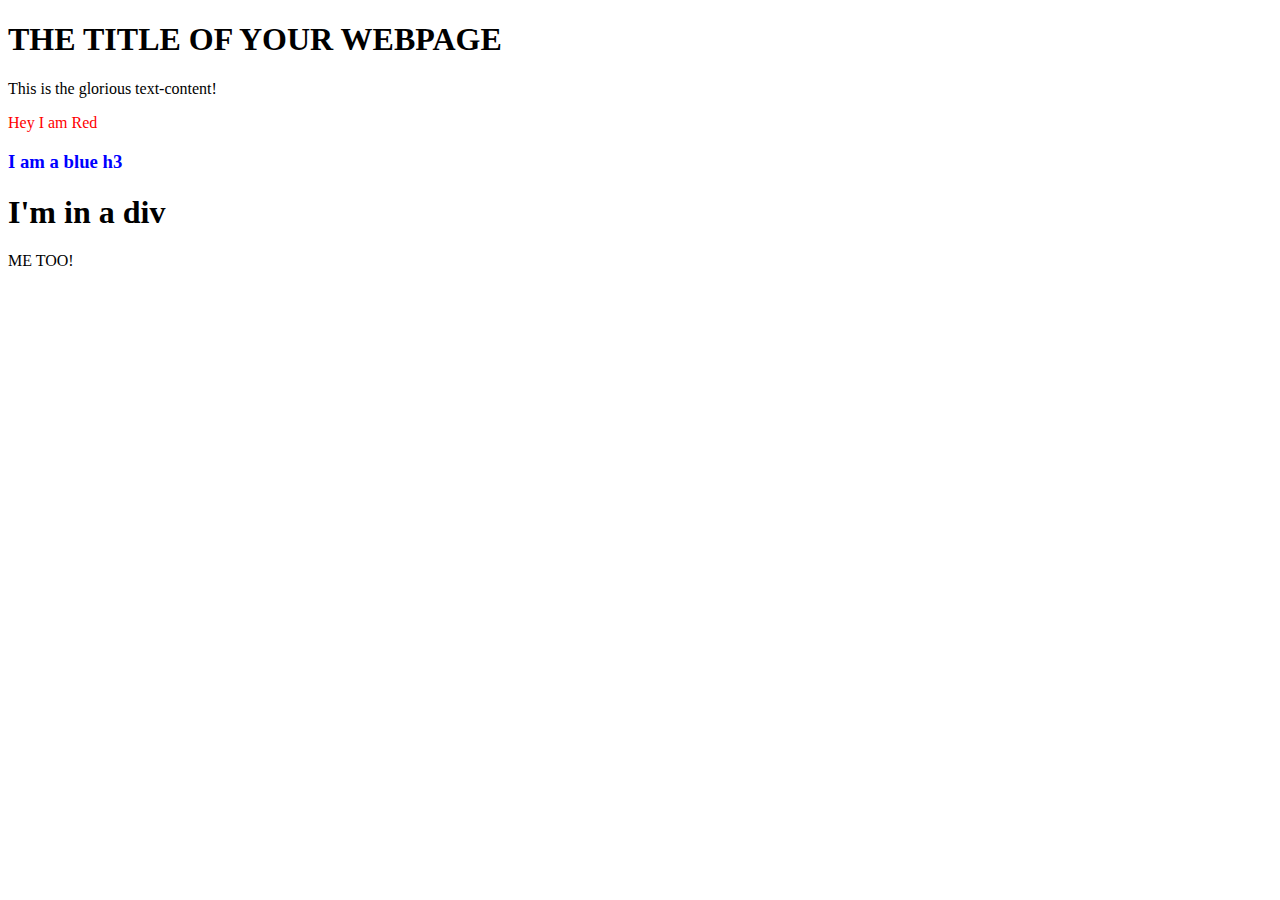
<file: Dom.html>
<!DOCTYPE html>
<html lang="en">
<head>
    <meta charset="UTF-8">
    <meta name="viewport" content="width=device-width, initial-scale=1.0">
    <title>Document</title>
    <script src="Dom.js" defer></script>

</head>
<body>
    <h1>THE TITLE OF YOUR WEBPAGE</h1>
    <div id="container"></div>
  </body>
</html>
</file>
